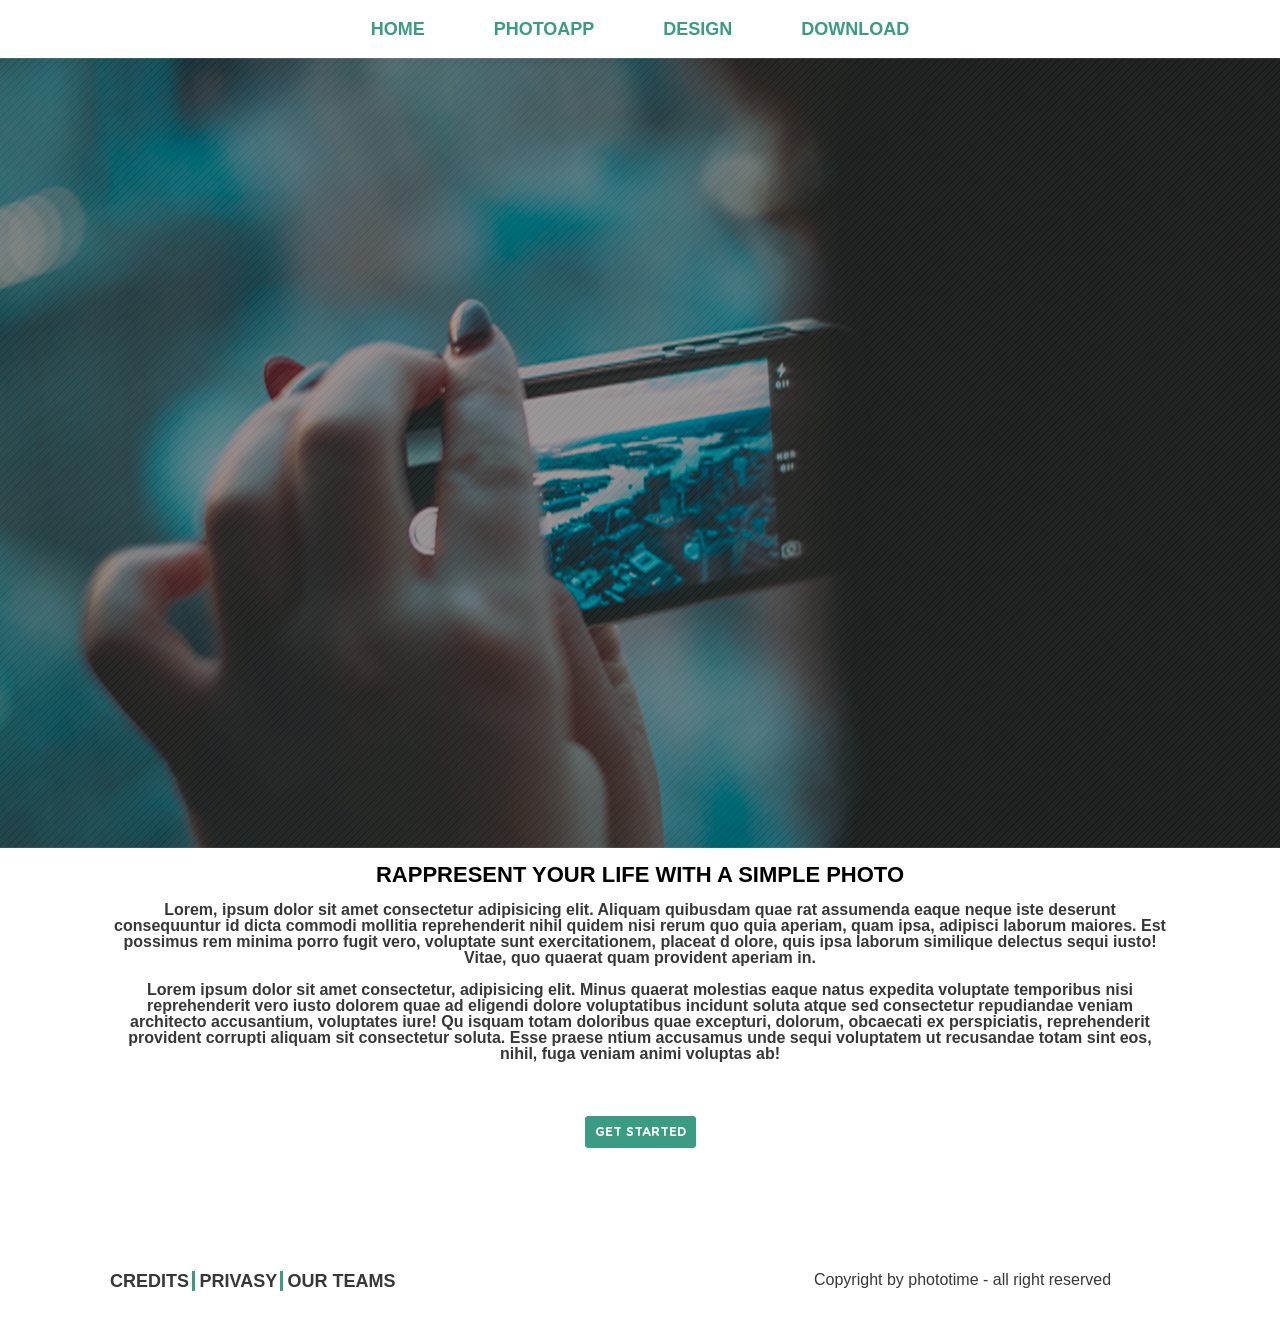
<file: Project1/index.html>
<!DOCTYPE html>
<html lang="en">
<head>
    <meta charset="UTF-8">
    <title>Project1</title>
    <link href="https://www.dafontfree.net/embed/Z290aGFtLXJvdW5kZWQtYm9sZCZkYXRhLzQ2L2cvNTg4MDUvR290aGFtUm91bmRlZC1Cb2xkLm90Zg" rel="stylesheet" type="text/css"/>
    <link rel="stylesheet" type="text/css" href="reset.css">
    <link rel="stylesheet" type="text/css" href="main.css">
    <style>
        
    </style>
</head>
<body>
    <div class="wrapper">
        <header>
            <ul class="menu">
                <li><a id="nunber1" href=""  class="menu-link" target="blank">HOME</a></li>
                <li><a href="" class="menu-link" target="blank">PHOTOAPP</a></li>
                <li><a href="" class="menu-link" target="blank">DESIGN</a></li>
                <li><a href=""  class="menu-link" target="blank">DOWNLOAD</a></li>
            </ul>
        </header>
        <div class="content">
            <img class="hero-image" src="Photos/Simple photo.png"><br>
            <h2 >Rappresent your life with a simple photo</h2><br>
            <p> Lorem, ipsum dolor sit amet consectetur adipisicing elit. Aliquam quibusdam quae
            rat assumenda eaque neque iste deserunt consequuntur id dicta commodi mollitia reprehenderit
            nihil quidem nisi rerum quo quia aperiam, quam ipsa, adipisci laborum maiores. Est possimus 
            rem minima porro fugit vero, voluptate sunt exercitationem, placeat d
            olore, quis ipsa laborum similique delectus sequi iusto! Vitae, quo quaerat quam provident aperiam in. </p><br>
            <p>Lorem ipsum dolor sit amet consectetur, adipisicing elit. Minus quaerat molestias eaque natus expedita voluptate temporibus nisi reprehenderit vero
            iusto dolorem quae ad eligendi dolore voluptatibus incidunt soluta atque sed consectetur repudiandae veniam architecto accusantium, voluptates iure! Qu
            isquam totam doloribus quae excepturi, dolorum, obcaecati ex perspiciatis, reprehenderit provident corrupti aliquam sit consectetur soluta. Esse praese
            ntium accusamus unde sequi voluptatem ut recusandae totam sint eos, nihil, fuga veniam animi voluptas ab!</p><br>
            <p class="start-link-block">
                <a href="" class="start-link">
                    GET STARTED
                </a>
            </p>
        </div>
        <footer>
            <ul class="bottom-menu">
                <li class="bottom-menu-link">CREDITS</li>
                <li class="bottom-menu-link">PRIVASY</li>
                <li class="bottom-menu-link">OUR TEAMS</li>
            </ul>
            <span class="copyright">Copyright by phototime - all right reserved</span>
        </footer>
    </div>

</body>
</html>
</file>
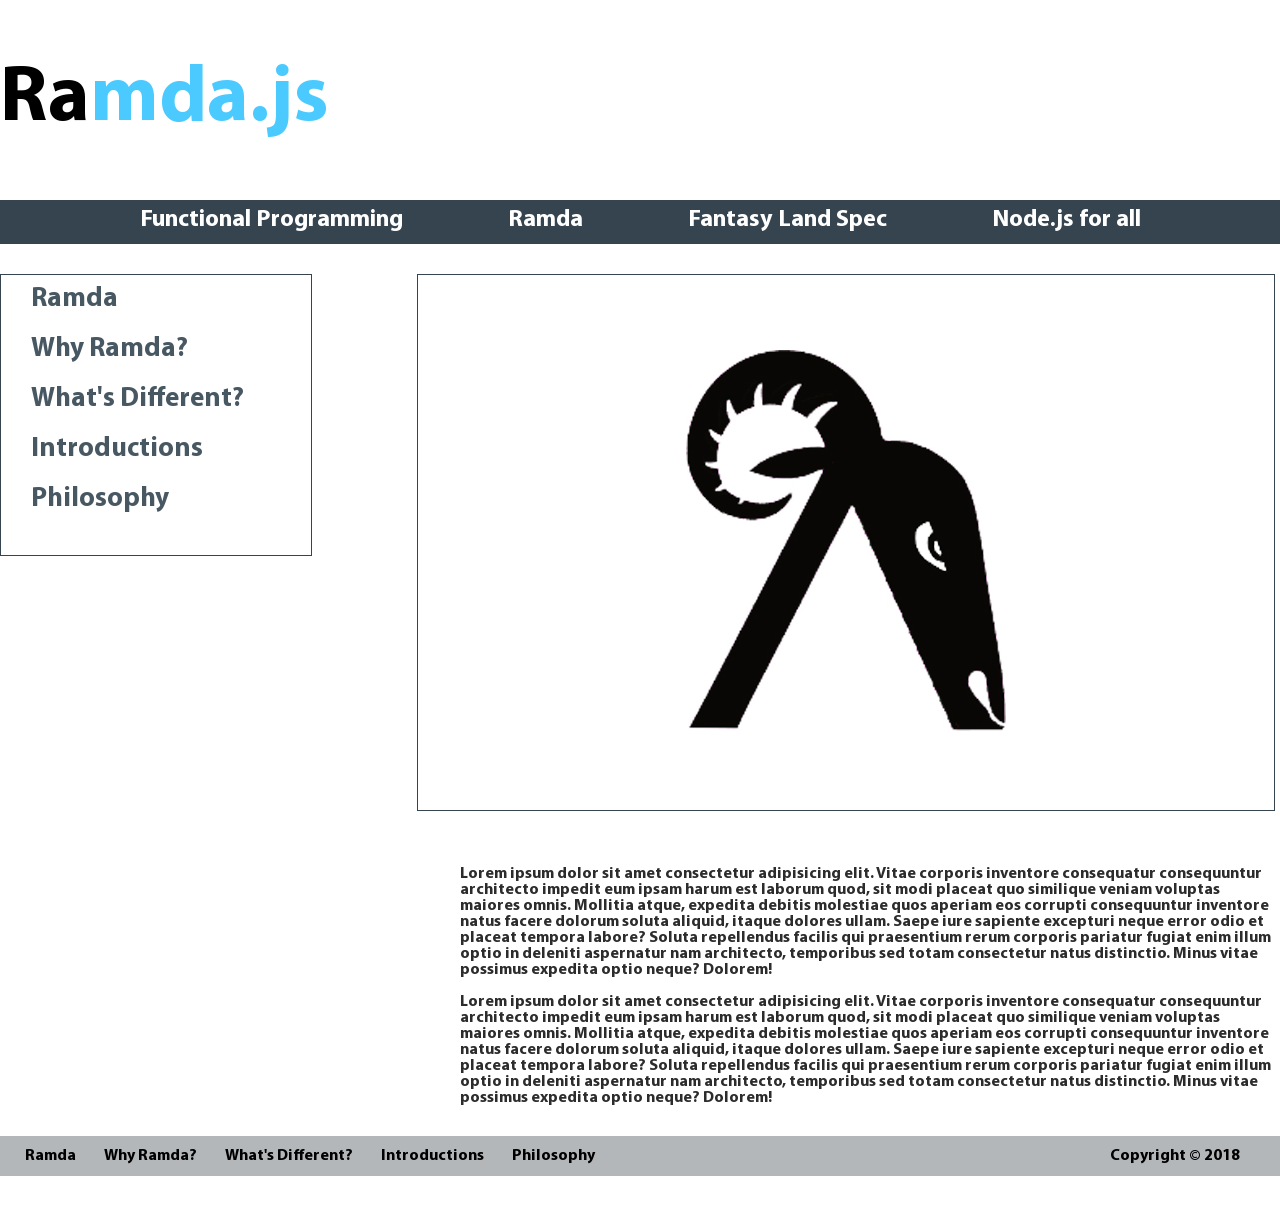
<file: Project2/index.html>
<!DOCTYPE html>
<html lang="en">
<head>
    <meta charset="UTF-8">
    <title>Project2</title>
    <link rel="stylesheet" type="text/css" href="reset.css">
    <link rel="stylesheet" type="text/css" href="main.css">
    <style>
        
    </style>
</head>
<body>
    <div class="wrapper">
        <header>
            <p id="hero-link-block"><a class="hero-link" href="">Ra<span class="mda">mda.js</span></a></p>
            <ul class="menu">
                <li class="menu-item">  Functional Programming</li>
                <li class="menu-item">  Ramda</li>
                <li class="menu-item">  Fantasy Land Spec</li>
                <li class="menu-item">  Node.js for all</li> 
            </ul>
        </header>
        <div class="main-content">
            <div class="left-content">
                <ul class="left-menu">
                    <li>Ramda</li>
                    <li>Why Ramda?</li>
                    <li>What's Different?</li>
                    <li>Introductions</li>
                    <li>Philosophy</li>
                </ul>
            </div>
            <div class="top-image">
                <img src="./Photos/top-img.jpg" alt="bruh">
            </div>
        </div>
        <div class="text">
            <p> Lorem ipsum dolor sit amet consectetur adipisicing elit. Vitae corporis inventore consequatur consequuntur architecto impedit eum ipsam harum est laborum quod, sit modi placeat quo similique veniam voluptas maiores omnis.
                Mollitia atque, expedita debitis molestiae quos aperiam eos corrupti consequuntur inventore natus facere dolorum soluta aliquid, itaque dolores ullam. Saepe iure sapiente excepturi neque error odio et placeat tempora labore?
                Soluta repellendus facilis qui praesentium rerum corporis pariatur fugiat enim illum optio in deleniti aspernatur nam architecto, temporibus sed totam consectetur natus distinctio. Minus vitae possimus expedita optio neque? Dolorem!
            </p> <br>
            <p> Lorem ipsum dolor sit amet consectetur adipisicing elit. Vitae corporis inventore consequatur consequuntur architecto impedit eum ipsam harum est laborum quod, sit modi placeat quo similique veniam voluptas maiores omnis.
                Mollitia atque, expedita debitis molestiae quos aperiam eos corrupti consequuntur inventore natus facere dolorum soluta aliquid, itaque dolores ullam. Saepe iure sapiente excepturi neque error odio et placeat tempora labore?
                Soluta repellendus facilis qui praesentium rerum corporis pariatur fugiat enim illum optio in deleniti aspernatur nam architecto, temporibus sed totam consectetur natus distinctio. Minus vitae possimus expedita optio neque? Dolorem!
            </p>
        </div>

        <footer>
            <div class="footer-content">
                <ul class="footer-menu">
                    <li>Ramda</li>
                    <li>Why Ramda?</li>
                    <li>What's Different?</li>
                    <li>Introductions</li>
                    <li>Philosophy</li>
                    <span class="copyright">Copyright © 2018</span>
                </ul>
            </div>
        </footer>
    </div>

</body>
</html>
</file>
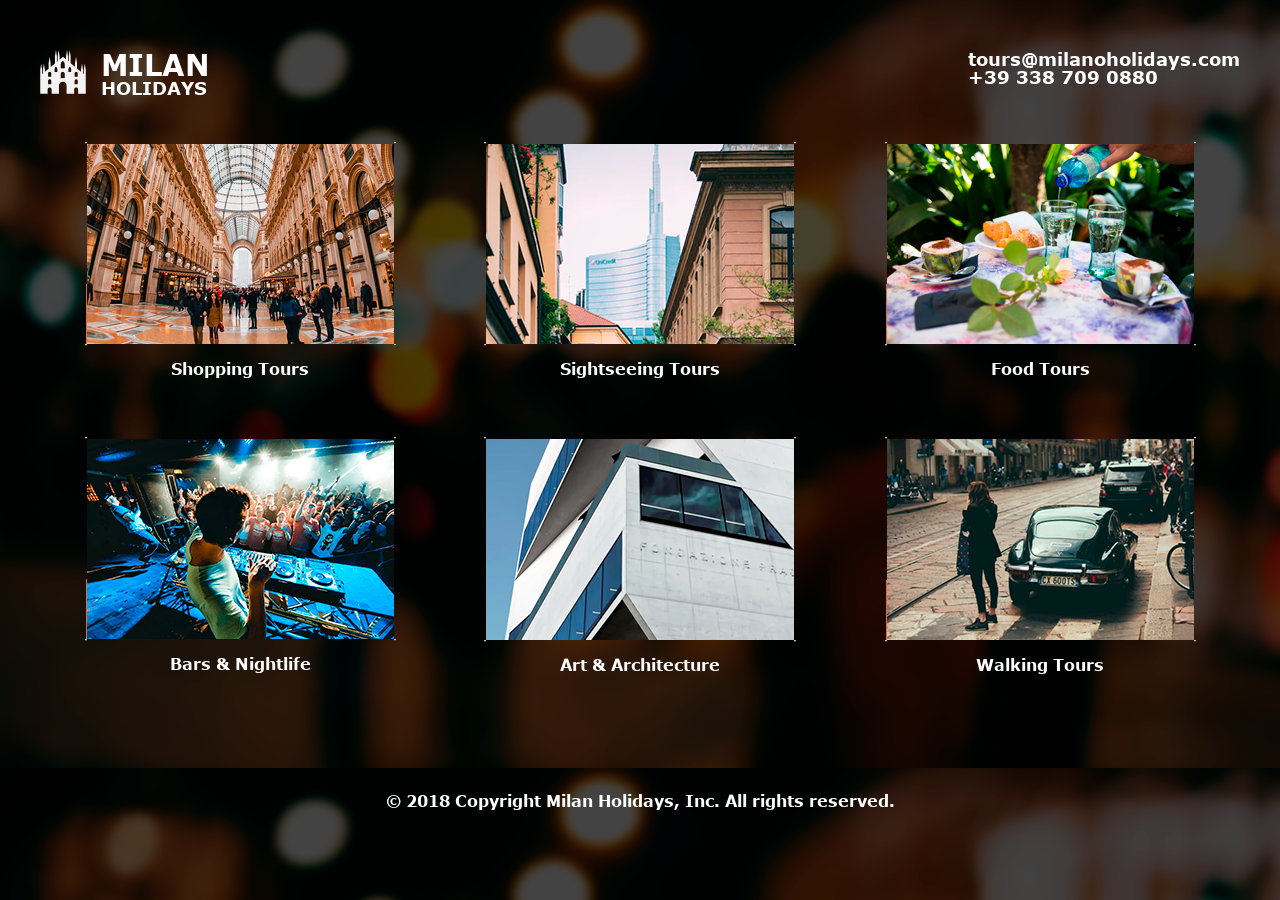
<file: Project3/index.html>
<!DOCTYPE html>
<html lang="en">
<head>
    <meta charset="UTF-8">
    <title>Project3</title>
    <link rel="stylesheet" type="text/css" href="reset.css">
    <link rel="stylesheet" type="text/css" href="main.css">
    <style>
        
    </style>
</head>
<body>
    <div class="wrapper">
        <header>
            <div class="logo-img">
                <img src="./Photos/logo.png" alt="">
            </div>
           <div class="logo">
               <h2 class="milan">MILAN</h2>
               <h3 class="holidays">HOLIDAYS</h3>
           </div>
           <div class="contact-info">
               <p >tours@milanoholidays.com</p>
               <p >+39 338 709 0880</p>
           </div>
        </header>
        <div class="main-content">
            <div class="photo-block">
                <a href="">
                    <img class="photos" src="./Photos/3.png" alt="">
                </a>
                <a href=""><p class="photo-text">Food Tours</p></a>
                <div class="photo-info">
                    <p class="photo-info-text1">from:</p>
                    <p class="photo-info-text2">$50</p>
                    <span class="photo-info-text3">View details </span>
                </div>
            </div>
            <div class="photo-block">
                <a href="">
                    <img class="photos" src="./Photos/2.png" alt="">
                </a>
                <a href=""><p class="photo-text">Sightseeing Tours</p></a>
                <div class="photo-info">
                    <p class="photo-info-text1">from:</p>
                    <p class="photo-info-text2">$50</p>
                    <span class="photo-info-text3">View details</span>
                </div>
            </div>
            <div class="photo-block">
                <a href="">
                    <img class="photos" src="./Photos/1.png" alt="">
                </a>
                <a href=""><p class="photo-text">Shopping Tours</p></a>
                <div class="photo-info">
                    <p class="photo-info-text1">from:</p>
                    <p class="photo-info-text2">$50</p>
                    <span class="photo-info-text3">View details</span>
                </div>
            </div>
            <div class="photo-block">
                <a href="">
                   <img class="photos" src="./Photos/5.png" alt=""> 
                </a>
                <a href=""><p class="photo-text">Walking Tours</p></a>
                <div class="photo-info">
                    <p class="photo-info-text1">from:</p>
                    <p class="photo-info-text2">$50</p>
                    <span class="photo-info-text3">View details</span>
                </div>
            </div>
            <div class="photo-block">
                <a href="">
                    <img class="photos" src="./Photos/6.png" alt="">
                </a>
                <a href=""><p class="photo-text">Art & Architecture</p></a>
                <div class="photo-info">
                    <p class="photo-info-text1">from:</p>
                    <p class="photo-info-text2">$50</p>
                    <span class="photo-info-text3">View details</span>
                </div>
            </div>
            <div class="photo-block">
                <a href="">
                    <img class="photos" src="./Photos/4.png" alt="">
                </a>
                <a href=""><p class="photo-text">Bars & Nightlife</p></a>
                <div class="photo-info">
                    <p class="photo-info-text1">from:</p>
                    <p class="photo-info-text2">$50</p>
                    <span class="photo-info-text3">View details</span>
                </div>
            </div>
        </div>

        <footer>
            <div class="footer-content">
                © 2018 Copyright Milan Holidays, Inc. All rights reserved.
            </div>
        </footer>
    </div>
</body>
</html>
</file>
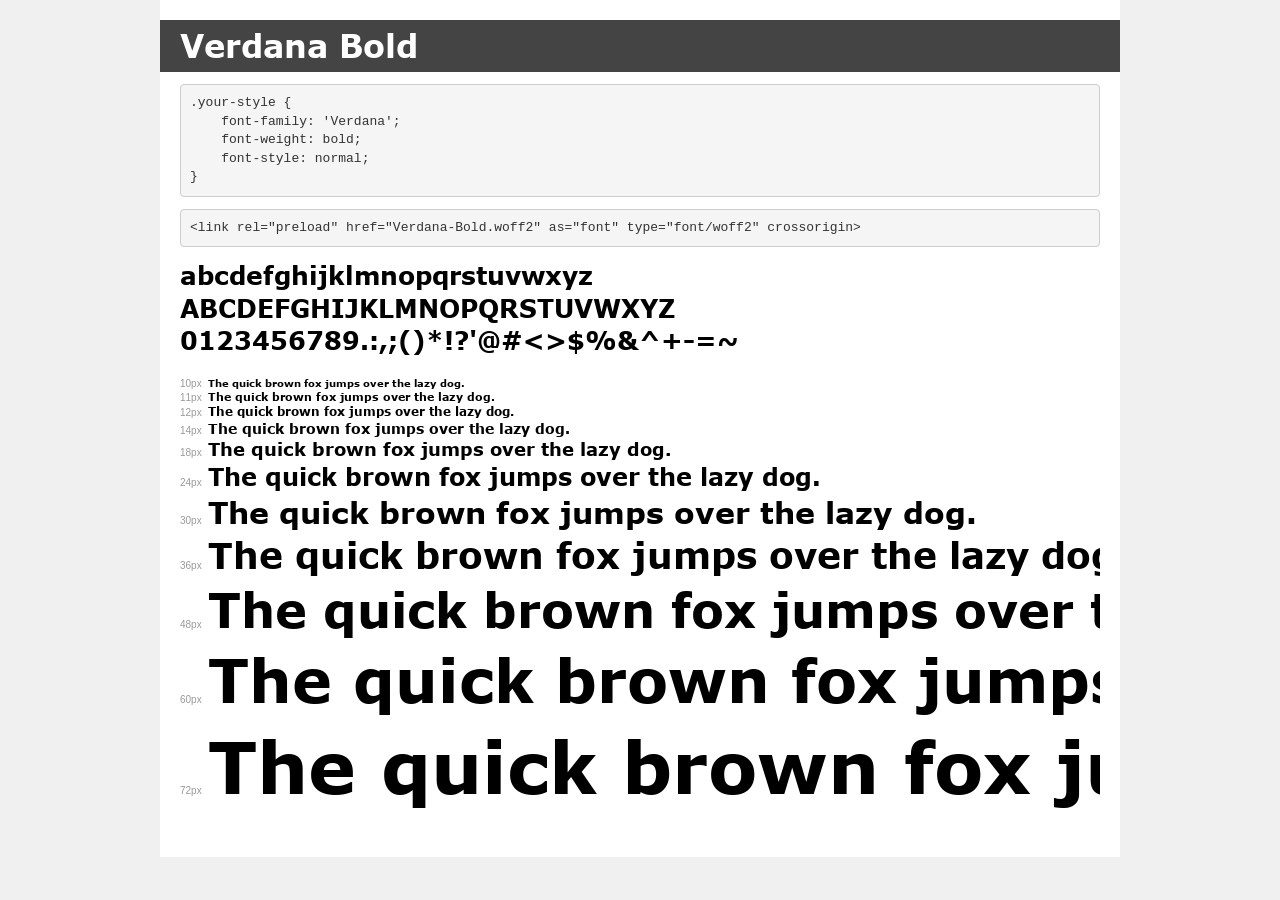
<file: Project3/Fonts/demo.html>
<!DOCTYPE html>
<html lang="en">
<head>
    <meta charset="utf-8">
    <meta http-equiv="X-UA-Compatible" content="IE=edge">
    <meta name="viewport" content="width=device-width, initial-scale=1">
    <meta name="robots" content="noindex, noarchive">
    <meta name="format-detection" content="telephone=no">
    <title>Transfonter demo</title>
    <link href="stylesheet.css" rel="stylesheet">
    <style>
        /*
        http://meyerweb.com/eric/tools/css/reset/
        v2.0 | 20110126
        License: none (public domain)
        */
        html, body, div, span, applet, object, iframe,
        h1, h2, h3, h4, h5, h6, p, blockquote, pre,
        a, abbr, acronym, address, big, cite, code,
        del, dfn, em, img, ins, kbd, q, s, samp,
        small, strike, strong, sub, sup, tt, var,
        b, u, i, center,
        dl, dt, dd, ol, ul, li,
        fieldset, form, label, legend,
        table, caption, tbody, tfoot, thead, tr, th, td,
        article, aside, canvas, details, embed,
        figure, figcaption, footer, header, hgroup,
        menu, nav, output, ruby, section, summary,
        time, mark, audio, video {
            margin: 0;
            padding: 0;
            border: 0;
            font-size: 100%;
            font: inherit;
            vertical-align: baseline;
        }
        /* HTML5 display-role reset for older browsers */
        article, aside, details, figcaption, figure,
        footer, header, hgroup, menu, nav, section {
            display: block;
        }
        body {
            line-height: 1;
        }
        ol, ul {
            list-style: none;
        }
        blockquote, q {
            quotes: none;
        }
        blockquote:before, blockquote:after,
        q:before, q:after {
            content: '';
            content: none;
        }
        table {
            border-collapse: collapse;
            border-spacing: 0;
        }
        /* demo styles */
        body {
            background: #f0f0f0;
            color: #000;
        }
        .page {
            background: #fff;
            width: 920px;
            margin: 0 auto;
            padding: 20px 20px 0 20px;
            overflow: hidden;
        }
        .font-container {
            overflow-x: auto;
            overflow-y: hidden;
            margin-bottom: 40px;
            line-height: 1.3;
            white-space: nowrap;
            padding-bottom: 5px;
        }
        h1 {
            position: relative;
            background: #444;
            font-size: 32px;
            color: #fff;
            padding: 10px 20px;
            margin: 0 -20px 12px -20px;
        }
        .letters {
            font-size: 25px;
            margin-bottom: 20px;
        }
        .s10:before {
            content: '10px';
        }
        .s11:before {
            content: '11px';
        }
        .s12:before {
            content: '12px';
        }
        .s14:before {
            content: '14px';
        }
        .s18:before {
            content: '18px';
        }
        .s24:before {
            content: '24px';
        }
        .s30:before {
            content: '30px';
        }
        .s36:before {
            content: '36px';
        }
        .s48:before {
            content: '48px';
        }
        .s60:before {
            content: '60px';
        }
        .s72:before {
            content: '72px';
        }
        .s10:before, .s11:before, .s12:before, .s14:before,
        .s18:before, .s24:before, .s30:before, .s36:before,
        .s48:before, .s60:before, .s72:before {
            font-family: Arial, sans-serif;
            font-size: 10px;
            font-weight: normal;
            font-style: normal;
            color: #999;
            padding-right: 6px;
        }
        pre {
            display: block;
            padding: 9px;
            margin: 0 0 12px;
            font-family: Monaco, Menlo, Consolas, "Courier New", monospace;
            font-size: 13px;
            line-height: 1.428571429;
            color: #333;
            font-weight: normal;
            font-style: normal;
            background-color: #f5f5f5;
            border: 1px solid #ccc;
            overflow-x: auto;
            border-radius: 4px;
        }
        /* responsive */
        @media (max-width: 959px) {
            .page {
                width: auto;
                margin: 0;
            }
        }
    </style>
</head>
<body>
<div class="page">
    <div class="demo">
        <h1 style="font-family: 'Verdana'; font-weight: bold; font-style: normal;">Verdana Bold</h1>
        <pre title="Usage">.your-style {
    font-family: 'Verdana';
    font-weight: bold;
    font-style: normal;
}</pre>
        <pre title="Preload (optional)">
&lt;link rel=&quot;preload&quot; href=&quot;Verdana-Bold.woff2&quot; as=&quot;font&quot; type=&quot;font/woff2&quot; crossorigin&gt;</pre>
        <div class="font-container" style="font-family: 'Verdana'; font-weight: bold; font-style: normal;">
            <p class="letters">
                abcdefghijklmnopqrstuvwxyz<br>
ABCDEFGHIJKLMNOPQRSTUVWXYZ<br>
                0123456789.:,;()*!?'@#&lt;&gt;$%&^+-=~
            </p>
            <p class="s10" style="font-size: 10px;">The quick brown fox jumps over the lazy dog.</p>
            <p class="s11" style="font-size: 11px;">The quick brown fox jumps over the lazy dog.</p>
            <p class="s12" style="font-size: 12px;">The quick brown fox jumps over the lazy dog.</p>
            <p class="s14" style="font-size: 14px;">The quick brown fox jumps over the lazy dog.</p>
            <p class="s18" style="font-size: 18px;">The quick brown fox jumps over the lazy dog.</p>
            <p class="s24" style="font-size: 24px;">The quick brown fox jumps over the lazy dog.</p>
            <p class="s30" style="font-size: 30px;">The quick brown fox jumps over the lazy dog.</p>
            <p class="s36" style="font-size: 36px;">The quick brown fox jumps over the lazy dog.</p>
            <p class="s48" style="font-size: 48px;">The quick brown fox jumps over the lazy dog.</p>
            <p class="s60" style="font-size: 60px;">The quick brown fox jumps over the lazy dog.</p>
            <p class="s72" style="font-size: 72px;">The quick brown fox jumps over the lazy dog.</p>
        </div>
    </div>

</div>
</body>
</html>
</file>
<file: Project1/main.css>
/* @import url('https://fonts.googleapis.com/css2?family=Roboto:wght@900&display=swap'); */

@font-face {
font-family: 'Gotham Rounded';
src: url('./Fonts/GothamRounded-Bold.eot');
src: url('./Fonts/GothamRounded-Bold.eot?#iefix') format('embedded-opentype'),
    url('./Fonts/GothamRounded-Bold.woff2') format('woff2'),
    url('./Fonts/GothamRounded-Bold.woff') format('woff'),
    url('./Fonts/GothamRounded-Bold.ttf') format('truetype'),
    url('./Fonts/GothamRounded-Bold.svg#GothamRounded-Bold') format('svg');
font-weight: bold;
}
header{
    text-align: center;
}
ul.menu li{
    display: inline;
    margin-right: 65px;
}
ul.menu{
    list-style: none;
    margin-top: 20px;
    margin-bottom: 20px;
}
.menu-link{
    font-family: 'Roboto', sans-serif;
    font-size: 18px;
    font-weight: 700;
    color: #399c83; 
}
h2{
    text-transform: uppercase;
    font-weight: 700;
    font-size: 22px;
}
p{
    font-size: 16px;
    font-weight: 600;
    color: #373737;
    margin-right: auto;
    margin-left: auto;
    max-width: 1054px;
}
.content{
    text-align: center;
    font-family: 'Roboto', sans-serif;
    color: #000000; 
}
.hero-image{
    display: block;
    margin: 0 auto;
}
ul.menu :last-child{
    margin-right: 0;
}

.start-link-block{
    margin-top: 45px;
}
.start-link{
    font-size: 12px;
    color: white;
    font-family: 'Gotham Rounded', sans-serif;
    border-radius: 4px;
    border: 10px solid #399c83;
    background-color: #399c83;
}
.wrapper{
    max-width: 1280px;
    margin:  0 auto;
}
footer{
    margin-top: 133px;
    margin-bottom: 195px;
    font-family: 'Roboto', sans-serif;
    color: #373737;
}
.bottom-menu{
    float: left;
    width: 55%;
    margin-left: 110px;
    text-align: left;
    list-style: none;
}
.bottom-menu-link{
    display: inline;
    font-size: 18px;
    font-family: 'Roboto', sans-serif;
    border-right: 3px solid #399c83;
    padding-right: 3px;
    font-weight: 600;
}
.bottom-menu :last-child{
    border: none;
}
.copyright{
    font-size: 16px;
    float: left;
    
}
</file>
<file: Project2/main.css>
@font-face {
    font-family: 'Myriad Pro';
    src: url('./Fonts/MyriadPro-Bold.eot');
    src: url('./Fonts/MyriadPro-Bold.eot?#iefix') format('embedded-opentype'),
        url('./Fonts/MyriadPro-Bold.woff2') format('woff2'),
        url('./Fonts/MyriadPro-Bold.woff') format('woff'),
        url('./Fonts/MyriadPro-Bold.ttf') format('truetype'),
        url('./Fonts/MyriadPro-Bold.svg#MyriadPro-Bold') format('svg');
    font-weight: bold;
}
/* Whole document */
html{
    font-weight: 100 !important;
    font-size: 100%;
    font-family: "Myriad Pro" !important;
     
}
.wrapper{
    text-decoration: none;
    max-width: 1280px;
    margin:  0 auto;
}
/* Header */
header{
    text-align: center;
}
#hero-link-block{
    text-align: left;
    margin: 60px 0 60px 0;
}
.hero-link{
    font-size: 80px;
    color: #000000;
}
.mda{
    color : #4bcaff;
}
.menu{
    width: 1280px;
    font-size: 24px;
    list-style: none;
    background-color: #35444f;
}
.menu-item{
    
    padding-right: 40px;
    padding-left: 40px;
    color: #fff;
    vertical-align: middle;
    line-height: 40px;
    height: 44px;
    display: inline-block;
    margin-left: 20px;
}
ul.menu :last-child{
    margin-right: 20px;
}
ul.menu li:hover{
    
    cursor: pointer;
    background-color: #222f3a;
    border-right: 2px solid #818181;
    border-left: 2px solid #818181;
}
/* Main content*/

.main-content{
    margin-top: 30px;
}
/* Left content */
ul.left-menu{
    border: 1px solid #35444f;
    width: 310px;
    text-align: left;
    float: left;
    list-style: none;
}

ul.left-menu li{
    padding-left: 30px;
    line-height: 50px;
    color: #485863;
    font-size: 27px;
}
ul.left-menu :last-child{
    margin-bottom: 30px;
}

ul.left-menu li:hover{
    cursor: pointer;
    padding-left: 50px;
    background-color: #dbdbdb;
}

/* Photo */
.top-image{
    justify-content: center;
    align-items: center;
    display: inline-block;
    border: 1px solid #35444f;
    margin-left: 105px;
    /* float: left; */
    width: 320px;
    padding-right:268px;
    padding-left:268px;
    padding-top: 75px;
    padding-bottom: 75px;
}
img{
    width: 100%;
}
.top-image:hover{
    width: 360px;
    padding-right:248px;
    padding-left:248px;
    padding-top: 55px;
    padding-bottom: 55px;
    transition: 500ms;
}
/* Text */
.text{
    margin-top: 55px;
    margin-bottom: 30px;
    color: #2c2c2c;
    float: right;
    width: 820px;
    clear: both;
}
/* footer */
.footer-menu{
    background-color: #b4b7ba;
    list-style: none;
    clear: right;
    margin-bottom: 55px;
}
.footer-menu li{
    line-height: 40px;
    height: 40px;
    margin-left: 25px;
    display: inline-block;
}
.copyright{
    line-height: 40px;
    float: right;
    margin-right: 40px;
}

.footer-menu li:hover{
    text-decoration: underline;
    color: #4bcaff;
    cursor: pointer;
}
</file>
<file: Project3/main.css>
@font-face {
    font-family: 'Myriad Pro';
    src: url('./Fonts/MyriadPro-Bold.eot');
    src: url('./Fonts/MyriadPro-Bold.eot?#iefix') format('embedded-opentype'),
        url('./Fonts/MyriadPro-Bold.woff2') format('woff2'),
        url('./Fonts/MyriadPro-Bold.woff') format('woff'),
        url('./Fonts/MyriadPro-Bold.ttf') format('truetype'),
        url('./Fonts/MyriadPro-Bold.svg#MyriadPro-Bold') format('svg');
    font-weight: bold;
}
@font-face {
    font-family: 'Verdana';
    src: url('./Fonts/Verdana-Bold.eot');
    src: url('./Fonts/Verdana-Bold.eot?#iefix') format('embedded-opentype'),
        url('./Fonts/Verdana-Bold.woff2') format('woff2'),
        url('./Fonts/Verdana-Bold.woff') format('woff'),
        url('./Fonts/Verdana-Bold.ttf') format('truetype'),
        url('./Fonts/Verdana-Bold.svg#Verdana-Bold') format('svg');
    font-weight: bold;
}
html{
    font-family: 'Verdana';
}
.wrapper{
    width: 1200px;
    margin-left: auto;
    margin-right: auto;
}
body{
    background: url(./Photos/background.png);
}
header{
    margin-top: 50px;
    color: #f26522;
    font-size: 18px;
}
.logo-img{
    filter: invert(10%) sepia(14%) saturate(0%) hue-rotate(3deg) brightness(104%) contrast(1111%);
    float: left;
}
.logo-img :hover{
    filter: invert(49%) sepia(48%) saturate(2888%) hue-rotate(349deg) brightness(88%) contrast(92%);
}
.logo{
    color: #fff;
    padding-bottom: 45px;
    padding-left: 15px;
    float: left;
}
.logo:hover{
    color: #f26522;
}
h2{
    font-size: 29px;
}
h3{
    float: left;
}
.contact-info{
    font-weight: 300;
    float: right;
    color: #fff;
}

/* Main content */
.photo-info-text3::after{
    content: ">";
}
.photo-info-text1{
    font-size: 10px;
    padding-left: 20px;
    padding-top: 20px;
    display: block;
    width: 140px;
}
.photo-info-text2{
    padding-left: 20px;
    display: block;
    float: left;
    width: 140px;
}
.photo-info-text3{
    display: block;
}
.photo-info{
    z-index: -1;
    background-color: #f26522;
    color: white;
    position: relative;
    right: -46px;
    top: -93px;
    width: 308px;
    height: 60px;
}
.photos{
    display: block;
    margin-left: auto;
    margin-right: auto;
    border: 2px solid transparent;
    border-image: linear-gradient(#fff , #000);
}
.photo-block{
    float: right;
    width: 33.33%;
    clear: left;
}
.photo-text{
    padding-top: 15px;
    color: #fff;
    text-align: center;
}
.photos:hover{
    transition: 2000ms;
  clip-path: polygon(0 0, 100% 0, 100% 76%, 0 76%);

}
/* footer */
.footer-content{
    padding-top: 60px;
    padding-bottom: 30px;
    text-align: center;
    clear: both;
    color: #fff;
}
</file>
<file: Project3/Fonts/stylesheet.css>
@font-face {
    font-family: 'Verdana';
    src: url('Verdana-Bold.eot');
    src: url('Verdana-Bold.eot?#iefix') format('embedded-opentype'),
        url('Verdana-Bold.woff2') format('woff2'),
        url('Verdana-Bold.woff') format('woff'),
        url('Verdana-Bold.ttf') format('truetype'),
        url('Verdana-Bold.svg#Verdana-Bold') format('svg');
    font-weight: bold;
    font-style: normal;
    font-display: swap;
}
</file>
